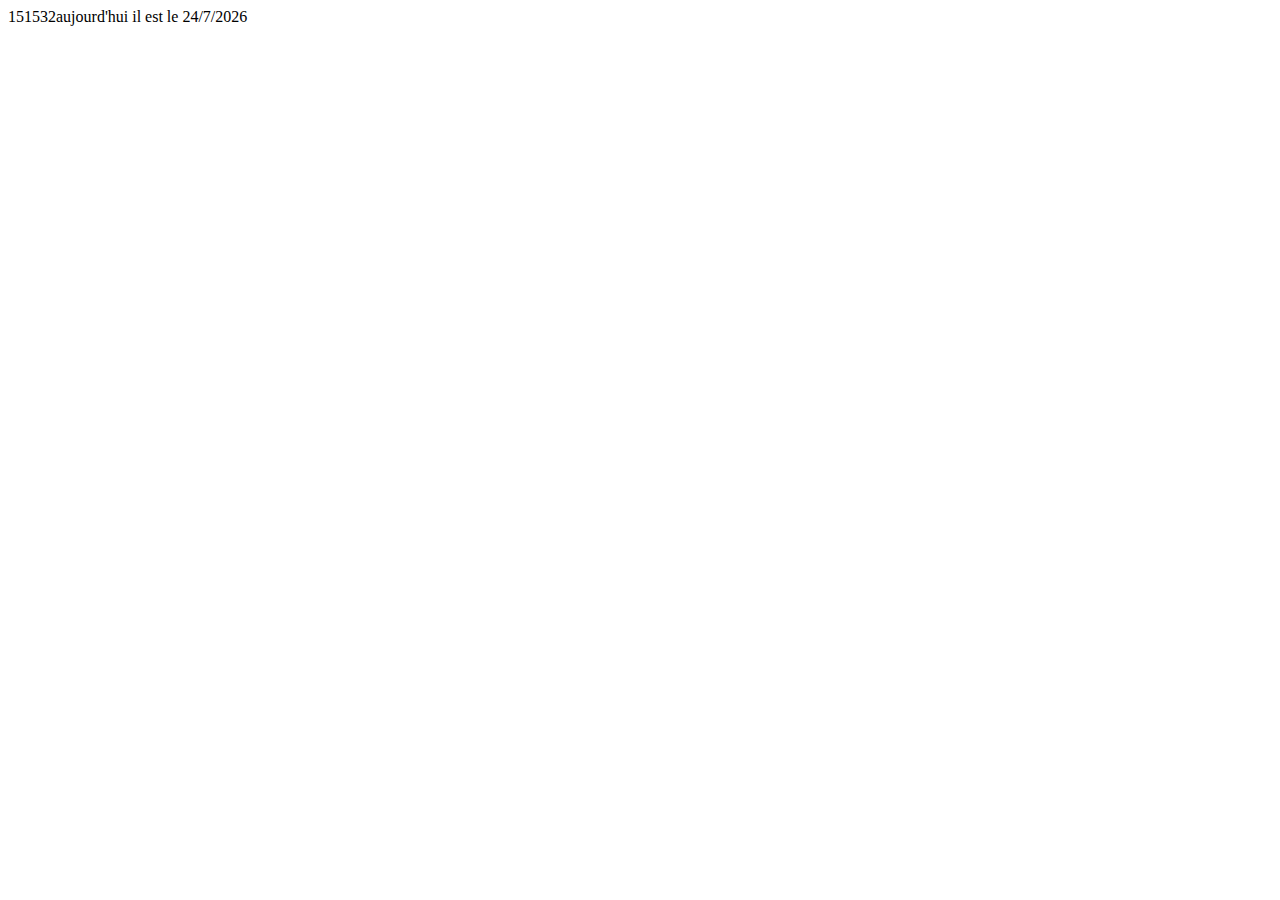
<file: semaine 4/rappels js/views/index.html>
<!DOCTYPE html>
<html lang="en">
<head>
    <meta charset="UTF-8">
    <meta http-equiv="X-UA-Compatible" content="IE=edge">
    <meta name="viewport" content="width=device-width, initial-scale=1.0">
    <title>Document</title>
</head>
<body>
    <script src="../js/revision-js.js"></script>
</body>
</html>
</file>
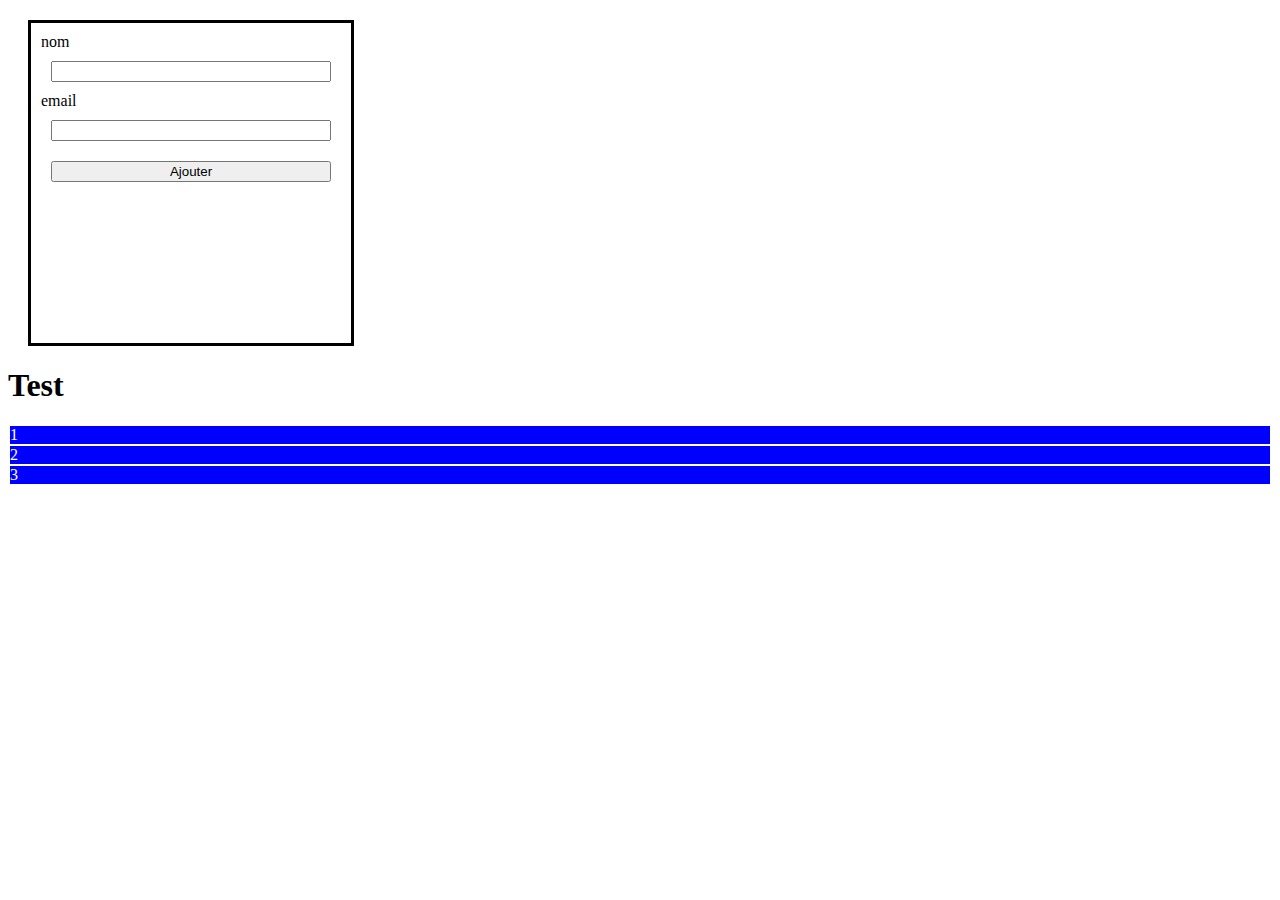
<file: semaine 4/rappels js/views/révision-DOM.html>
<!DOCTYPE html>
<html lang="en">

<head>
    <meta charset="UTF-8">
    <meta http-equiv="X-UA-Compatible" content="IE=edge">
    <meta name="viewport" content="width=device-width, initial-scale=1.0">
    <title>Document</title>
    <link rel="stylesheet" href="../css/style.css">
</head>

<body>
    <div class="container">
        <form id="my-form">
        <label for="">nom</label>
        <input type="text" name="name">
        <label for="" >email</label>
        <input type="text" name="email">
        <input type="button" value="Ajouter">
    </form>
    </div>
    <div class="container">
        <h1>Test</h1>
    </div>

    <div class="block"></div>
    <div class="block"></div>
    <div class="block"></div>

    
    
    <script src="../js/DOM.js"></script>
</body>

</html>
</file>
<file: semaine 4/rappels js/css/style.css>
#my-form{
    margin: 20px;
    border: 3px black solid;
    display: flex;
    flex-direction: column;
    width: 300px;
    height: 300px;
    padding: 10px;
}

#my-form input{
    margin: 10px;
}
</file>
